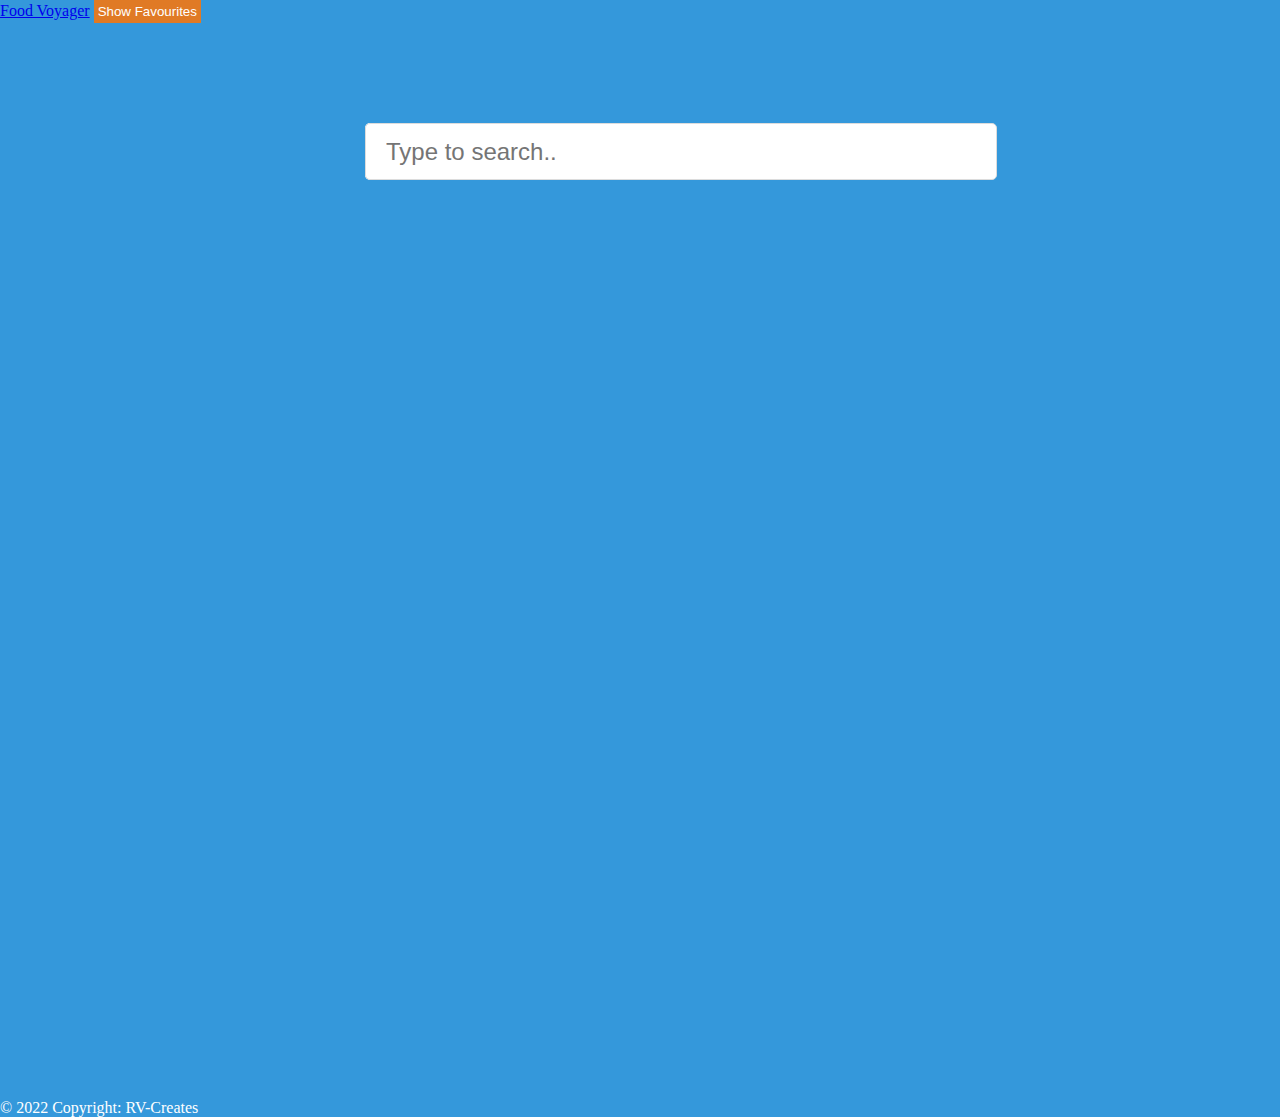
<file: index.html>
<!DOCTYPE html>
<html lang="en">

<head>
  <meta charset="UTF-8">
  <meta http-equiv="X-UA-Compatible" content="IE=edge">
  <meta name="viewport" content="width=device-width, initial-scale=1.0">
  <title>Home</title>
  <link rel="stylesheet" href="https://cdnjs.cloudflare.com/ajax/libs/font-awesome/5.15.3/css/all.min.css" />
  <link href="https://cdn.jsdelivr.net/npm/bootstrap@5.0.2/dist/css/bootstrap.min.css" rel="stylesheet" integrity="sha384-EVSTQN3/azprG1Anm3QDgpJLIm9Nao0Yz1ztcQTwFspd3yD65VohhpuuCOmLASjC" crossorigin="anonymous">
  <link rel="stylesheet" href="./assets/style.css">
</head>

<body>
  <header>
    <!-- navigation bar -->
    <nav class="navbar navbar-expand-lg bg-dark">
      <div class="container-fluid">
        <a class="navbar-brand text-light" href="./index.html">Food Voyager</a>
        <button id="show-fav-btn">Show Favourites</button>
        </div>
      </div>
    </nav>
  </header>

  <div class="wrapper">
    <!-- input-bar -->
    <div class="search-input">
      <input type="text" placeholder="Type to search..">
    </div>
   
  </div>

<!-- meal suggestion list -->
  <div id="meal-suggestion-list"  class="container-fluid">

  </div>


<!-- Footer -->
<footer class="page-footer font-small blue">
  <div class="footer-copyright text-center bg-dark py-3">© 2022 Copyright:
    <span> RV-Creates</span>
  </div>

</footer>
  <script src="https://cdn.jsdelivr.net/npm/bootstrap@5.0.2/dist/js/bootstrap.bundle.min.js" integrity="sha384-MrcW6ZMFYlzcLA8Nl+NtUVF0sA7MsXsP1UyJoMp4YLEuNSfAP+JcXn/tWtIaxVXM" crossorigin="anonymous"></script>
  <script src="./assets/script.js"></script>
</body>

</html>
</file>
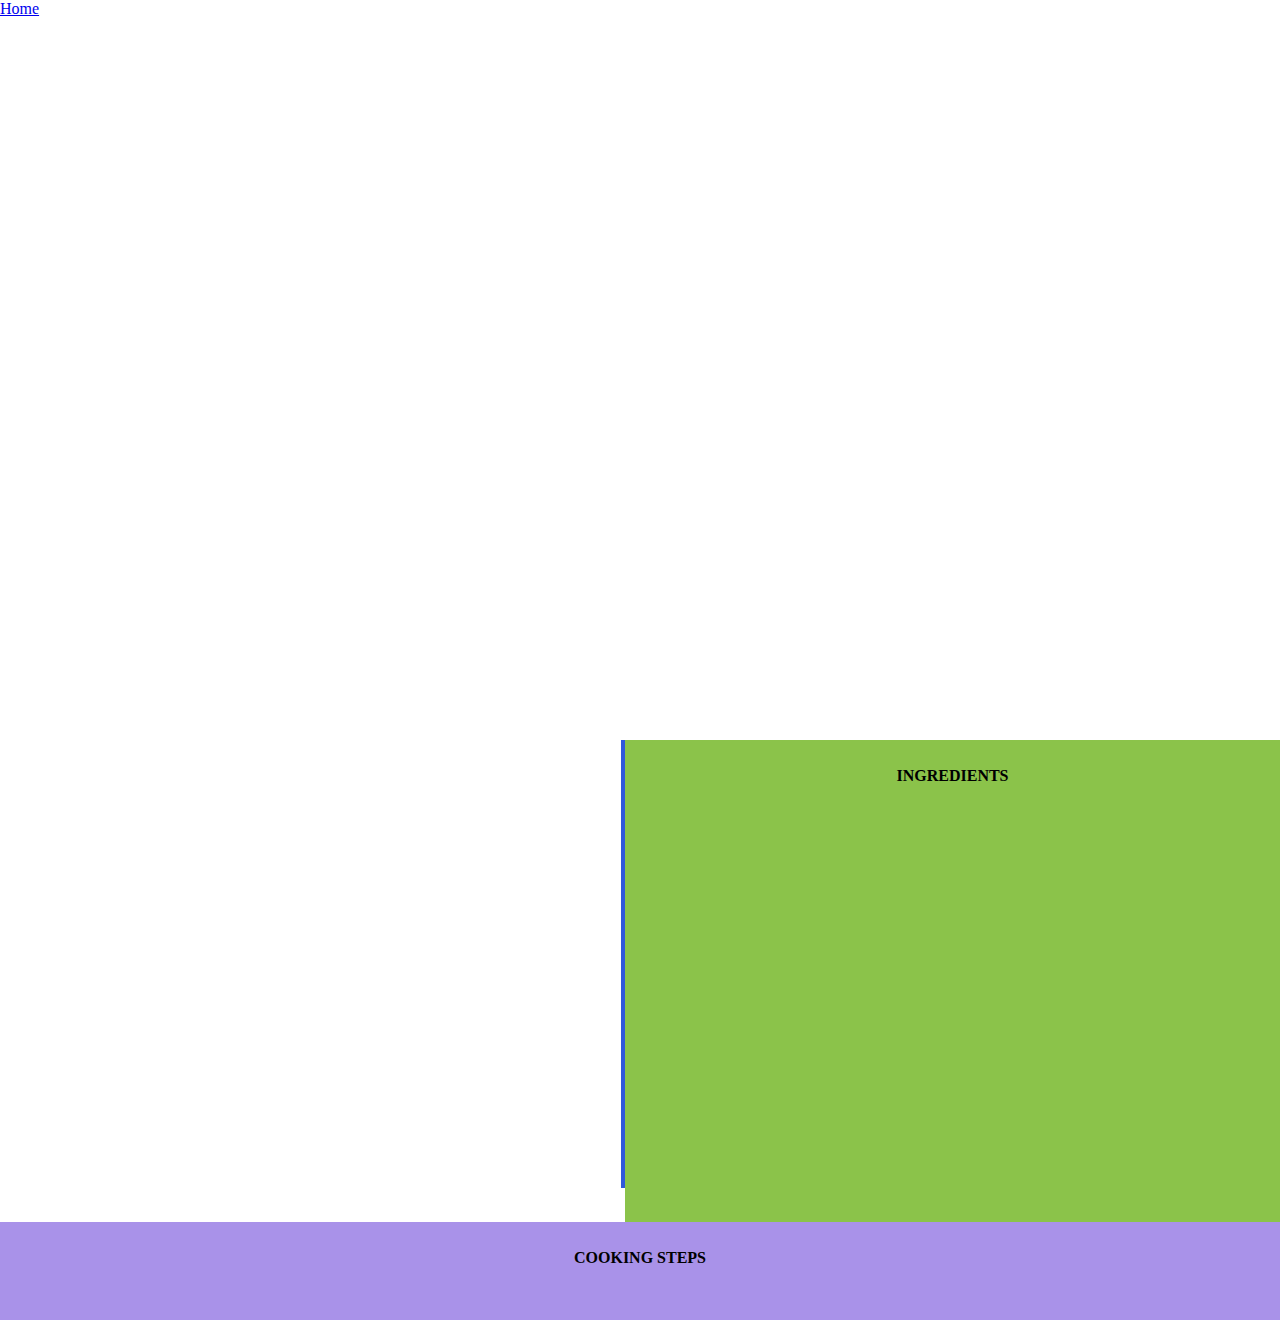
<file: meal.html>
<!DOCTYPE html>
<html lang="en">

<head>
  <meta charset="UTF-8">
  <meta http-equiv="X-UA-Compatible" content="IE=edge">
  <meta name="viewport" content="width=device-width, initial-scale=1.0">
  <title>Meal Details</title>
  <link rel="stylesheet" href="https://cdnjs.cloudflare.com/ajax/libs/font-awesome/5.15.3/css/all.min.css" />
  <link href="https://cdn.jsdelivr.net/npm/bootstrap@5.0.2/dist/css/bootstrap.min.css" rel="stylesheet" integrity="sha384-EVSTQN3/azprG1Anm3QDgpJLIm9Nao0Yz1ztcQTwFspd3yD65VohhpuuCOmLASjC" crossorigin="anonymous">
  <link rel="stylesheet" href="./assets/meal-style.css">
</head>

<body>
  <header>
    <!-- navigation bar -->
    <nav class="navbar navbar-expand-lg bg-dark">
      <div class="container-fluid">
        <a class="navbar-brand text-light" href="./index.html">Home</a>
      </div>
      </div>
    </nav>
  </header>

<!-- main container -->
  <div class="main-container d-flex flex-column justify-content-center">

    <!-- meta info contaier -->
    <!-- image -->
    <div class="meta-container" id="thumb">

      <!-- heading-container -->
      <div id="heading">
        <!-- meal-name -->
        <h3 class="meal-name" id="meal-title"></h3>
      </div>

<!-- sub-text-container-->
      <div id="sub-text">
        <p id="area"></p>
        <p id="cat"></p>
      </div>

    </div>

    <!-- video container -->
    <div id="wrap">
      <div id="video-container">
        <iframe id="ifream" src="" frameborder="0" autoplay; allowfullscreen>
        </iframe>
      </div>

      <!-- ingredients-container -->
      <div class="ingredients-container">
        <h4 class="bg-light">INGREDIENTS</h4>
        <ul id="ingredients"></ul>
      </div>
    </div>




    <!-- inst container -->
    <div class="inst-container">
      <h4 class="bg-light">COOKING STEPS</h4>
      <p id="ins">
      </p>
    </div>
  </div>

  <!-- Footer -->
<footer class="page-footer font-small blue">
  <div class="footer-copyright text-center bg-dark py-3">© 2022 Copyright:
    <span> RV-Creates</span>
  </div>

</footer>
  <script src="https://cdn.jsdelivr.net/npm/bootstrap@5.0.2/dist/js/bootstrap.bundle.min.js" integrity="sha384-MrcW6ZMFYlzcLA8Nl+NtUVF0sA7MsXsP1UyJoMp4YLEuNSfAP+JcXn/tWtIaxVXM" crossorigin="anonymous"></script>
  <script src="./assets/meal-details.js"></script>
</body>

</html>
</file>
<file: assets/style.css>
* {
    margin: 0;
    padding: 0;
}

body {
    background-color: #3498db;
    min-height: 100vh;
}

.wrapper {
    max-width: 550px;
    margin: 100px auto;
    margin-bottom: 10px;
}

.wrapper .search-input {
    background: #fff;
    width: 100%;
    border-radius: 5px;
}

.search-input {
    margin-bottom: 15px;
}

.search-input input {
    height: 55px;
    width: 100%;
    outline: none;
    border: 1px solid gainsboro;
    border-radius: 5px;
    padding: 0 60px 0 20px;
    font-size: 1.5rem;
    transition: all 1s;
}

.search-input input:focus {
    box-shadow: -1px 1px 15px 3px #ff5722;
}

#meal-suggestion-list {
    width: 100%;
    display: flex;
    justify-content: space-evenly;
    align-items: center;
    padding: 2px;
    flex-wrap: wrap;
    overflow-y: scroll;
    min-height: 100vh;
}

#meal-suggestion-list::-webkit-scrollbar {
    display: none
}

.meal-container {
    position: relative;
    width: 240px;
    height: 290px;
    margin: 10px 1px;
}

.meta-data {
    text-align: center;
    padding-top: 3px;
    padding: 5px;
    overflow: hidden;
    line-height: 24px;

}

.meta-data h6 {
    margin: 0;
    font-size: 0.9rem;
    white-space: nowrap;
}


/* show favourite container */

#show-fav-btn {
    padding: 4px;
    background-color: #dd6b0d;
    color: #FFF;
    transition: all 0.5s;
    position: relative;
    border: none;
}

#show-fav-btn::before {
    content: '';
    position: absolute;
    top: 0;
    left: 0;
    width: 100%;
    height: 100%;
    z-index: 1;
    background-color: rgba(255, 255, 255, 0.1);
    transition: all 0.3s;
}

#show-fav-btn:hover::before {
    opacity: 0;
    transform: scale(0.5, 0.5);
}

#show-fav-btn::after {
    content: '';
    position: absolute;
    top: 0;
    left: 0;
    width: 100%;
    height: 100%;
    z-index: 1;
    opacity: 0;
    transition: all 0.3s;
    border: 1px solid rgba(255, 255, 255, 0.5);
    transform: scale(1.2, 1.2);
}

#show-fav-btn:hover::after {
    opacity: 1;
    transform: scale(1, 1);
}

#show-fav-container {
    display: flex;
    justify-content: flex-end;
    margin-right: 15%;
}


.favourite-btn {
    position: absolute;
    top: 0%;
    left: 75%;
    background-color: transparent;
    /* color: rgb(139, 135, 135); */
    font-size: 38px;
    padding: 0px 18px;
    border: none;
    cursor: pointer;
    border-radius: 5px;
    text-align: center;
    transition: transform 1s;
}

.favourite-btn:hover {
    color: #ff0707;
    transform: scale(1.3);
}


.is-fav-color {
    color: #ff0707;
}

.card-title {
    cursor: pointer;
    transition: transform 1s;
}

.card-title:hover {
    transform: scale(1.1);
}

.loader {
    border: 8px solid #f3f3f3;
    border-top: 8px solid #3498db;
    border-radius: 50%;
    width: 70px;
    height: 70px;
    animation: spin 5s linear infinite;
}



@keyframes spin {
    0% {
        transform: rotate(0deg);
    }

    100% {
        transform: rotate(360deg);
    }
}


footer{
    width: 100%;
    position: relative;
    bottom: 0px;
    color: white;
}

/* <================= media queries=========================> */

@media screen and (max-width:280px) {
    .favourite-btn {
        position: absolute;
        top: 0%;
        left: 83%;
    }
}

@media screen and (max-width: 390px) {

    .wrapper {
        max-width: 320px;
    }

    #show-fav-btn {
        padding: 5px;
        background-color: #dd6b0d;
        color: #FFF;
        transition: all 0.5s;
        position: relative;
        border: none;
        font-size: 0.8rem;
    }

    .meal-container {
        margin: 24px;
    }

}

@media screen and (max-width:522px) {
    .wrapper {
        max-width: 420px;

    }

    .search-input input {
        font-size: 1.2rem;
    }

    .meal-container {
        width: 380px;
        height: auto;
        margin: 10px 1px;
    }

    .meal-container img {
        height: 60%;
    }

    .meal-container .meta-data h6 {
        font-size: 1.2rem;
    }

    .meal-container .meta-data p {
        font-size: 1rem;
    }

    .favourite-btn {
        position: absolute;
        top: 0%;
        left: 83%;
    }
}

@media screen and (max-width:590px) {
    .wrapper {
        max-width: 500px;

    }

    .search-input input {
        font-size: 1.2rem;
    }
}
</file>
<file: assets/meal-style.css>
* {
    padding: 0;
    margin: 0;
}


body {
    background-color: white;
}

.meta-container {
    height: 45rem;
    background-position: center;
    background-repeat: no-repeat;
    background-size: cover;
    display: flex;
    flex-direction: column;
    justify-content: center;
    border: 1px solid white;
}

.meta-container #heading {
    position: absolute;
    top: 60px;
    width: 100%;
    text-align: center;
}

.meta-container .meal-name {
    display: inline-block;
    font-size: 4rem;
    font-weight: bold;
    font-family: 'Courier New', Courier, monospace;
    color: rgb(255, 123, 0);
    width: fit-content;
    background-color: white;
    border-radius: 20px;
}

.meta-container #sub-text {
    margin: 10px auto;
    position: absolute;
    top: 130px;
    width: 100%;
    border-radius: 20px;
    text-align: center;
}

#sub-text p {
    display: inline-block;
    font-size: 1.5rem;
    font-family: 'Courier New', Courier, monospace;
    margin: 1rem;
    font-weight: 900;
    color: rgb(139, 199, 83);
    margin: 1px;
    padding: 10px;
    background-color: white;
    border-radius: 20px;
}

#wrap {
    display: flex;
    flex-direction: row;
    justify-content: space-between;
}

#video-container {
    height: 28rem;
    width: 50%;
    border-right: 4px solid rgb(48, 88, 219);
}


#video-container iframe {
    width: 100%;
    height: 100%;
    margin: auto;
}

.ingredients-container {
    width: 50%;
    height: 28rem;
    overflow: scroll;
    background-color: #8bc34a;
    padding: 17px;
}

h4 {
    margin: 10px auto;
    margin-bottom: 15px;
    text-align: center;
}

.ingredients-container ul {
    list-style: none;
}

.ingredients-container::-webkit-scrollbar {
    display: none;
}

.inst-container {
    /* border: 2px solid white; */
    background-color: rgba(132, 99, 224, 0.699);
    padding: 17px;
}

.inst-container p {
    font-family: 'Gill Sans', 'Gill Sans MT', Calibri, 'Trebuchet MS', sans-serif;
    font-size: 1.1rem;
    color: whitesmoke;
    white-space: pre-line;
}

footer{
    width: 100%;
    position: relative;
    bottom: 0px;
    color: white;
}

/* <===================Media Queries========================>*/

@media screen and (max-width:500px) {
    .meta-container .meal-name {
        font-size: 1.5rem;
        padding: 6px;
        top: -250px;
    }

    .meta-container #sub-text {
        top: 92px;
    }

    #sub-text p {
        font-size: 1rem;
        font-weight: light;
        padding: 4px;
    }

    .meta-container {
        height: 25rem;
    }

    #video-container {
        height: 20rem;
    }

    .ingredients-container {
        height: 20rem;
    }

    #wrap {
        flex-direction: column;
    }

    #video-container {
        width: 100%;
        border: none;
    }

    .ingredients-container {
        width: 100%;
    }
}
</file>
